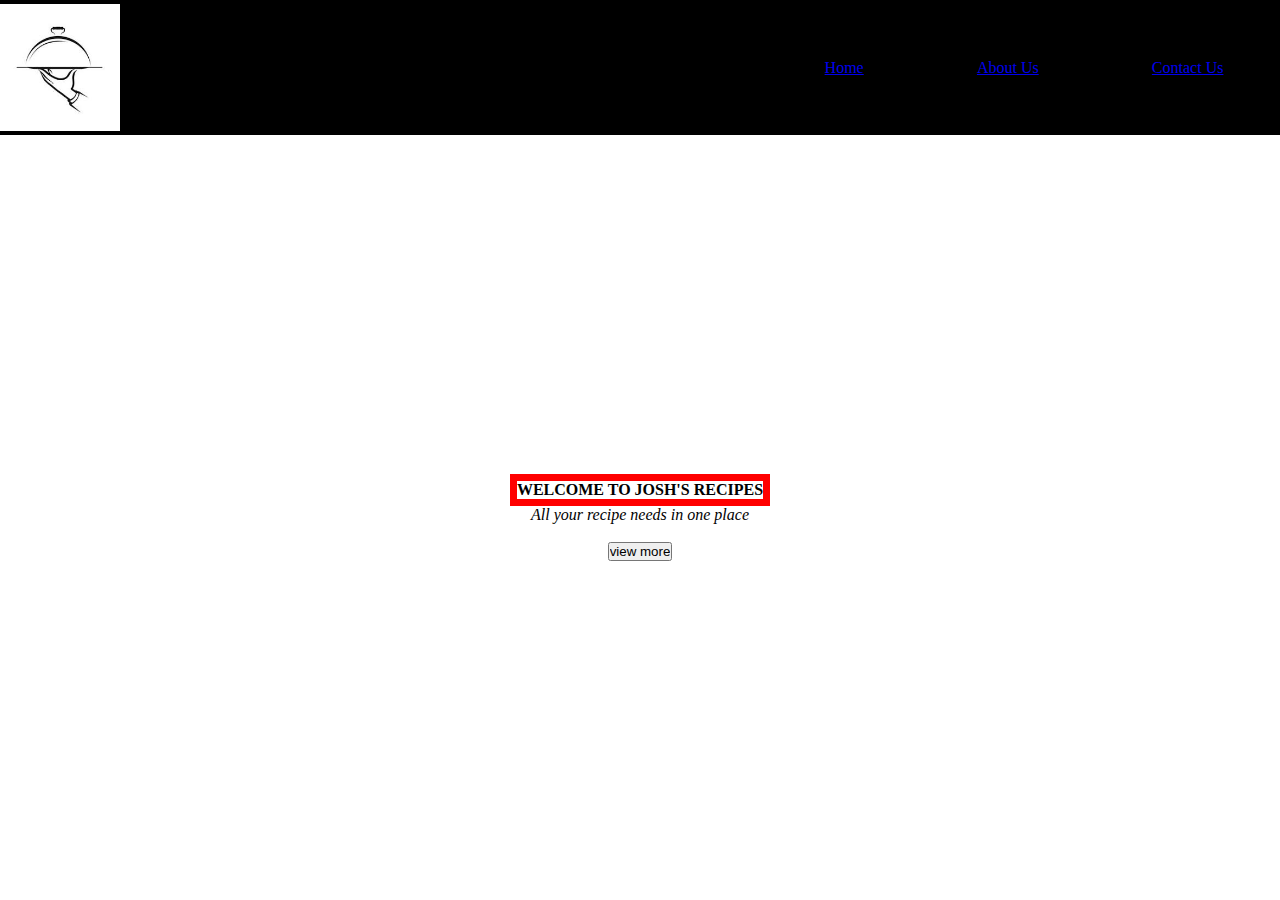
<file: index.html>
<html>

<head>
    <title></title>
    <style>
        * {
            margin: 0;
            padding: 0;
            box-sizing: border-box;
        }

        header {
            width: 100%;
            height: 100vh;
            background-color: white;
            background-repeat: no-repeat;
            background-size: cover;
        }

        nav {
            width: 100%;
            height: 15vh;
            background: black;
            display: flex;
            justify-content: space-between;
            align-items: center;
        }

        nav .mainmenu {
            width: 40%;
            display: flex;
            justify-content: space-around;
        }

        main {
            width: 100%;
            height: 85vh;
            display: flex;
            justify-content: center;
            align-items: center;
            text-align: center;
        }

        section h3 {
            letter-spacing: 3px;
            font-weight: 200;
        }

        section h1 {
            text-transform: uppercase;
        }

        section div {
            animation: changeborder 10s infinite linear;
            border: 7px solid red;
        }

        @keyframes changeborder {
            0% 20% 40%
        }
    </style>
</head>

<body>
    <header>
        <nav>
            <img src="recipes/logo.jpeg" width="120">
            </h3>Josh's Recipes</h3>
            </div>
            <div class="mainmenu">
                <a href="frontpage.html">Home</a>
                <a href="https://hackr.io/tutorials/learn-html-5">About Us</a>
                <a href="https://hackr.io/tutorials/learn-html-5">Contact Us</a>
            </div>
        </nav>
        <main>
            <section>
                <div class="change_text"><b>WELCOME TO JOSH'S RECIPES</b></div>
                <p><i>All your recipe needs in one place</i></p><br>
                <input type=button onclick="window.location.href='frontpage.html';" value="view more">
                </button>
            </section>
        </main>
    </header>
</body>

</html>
</file>
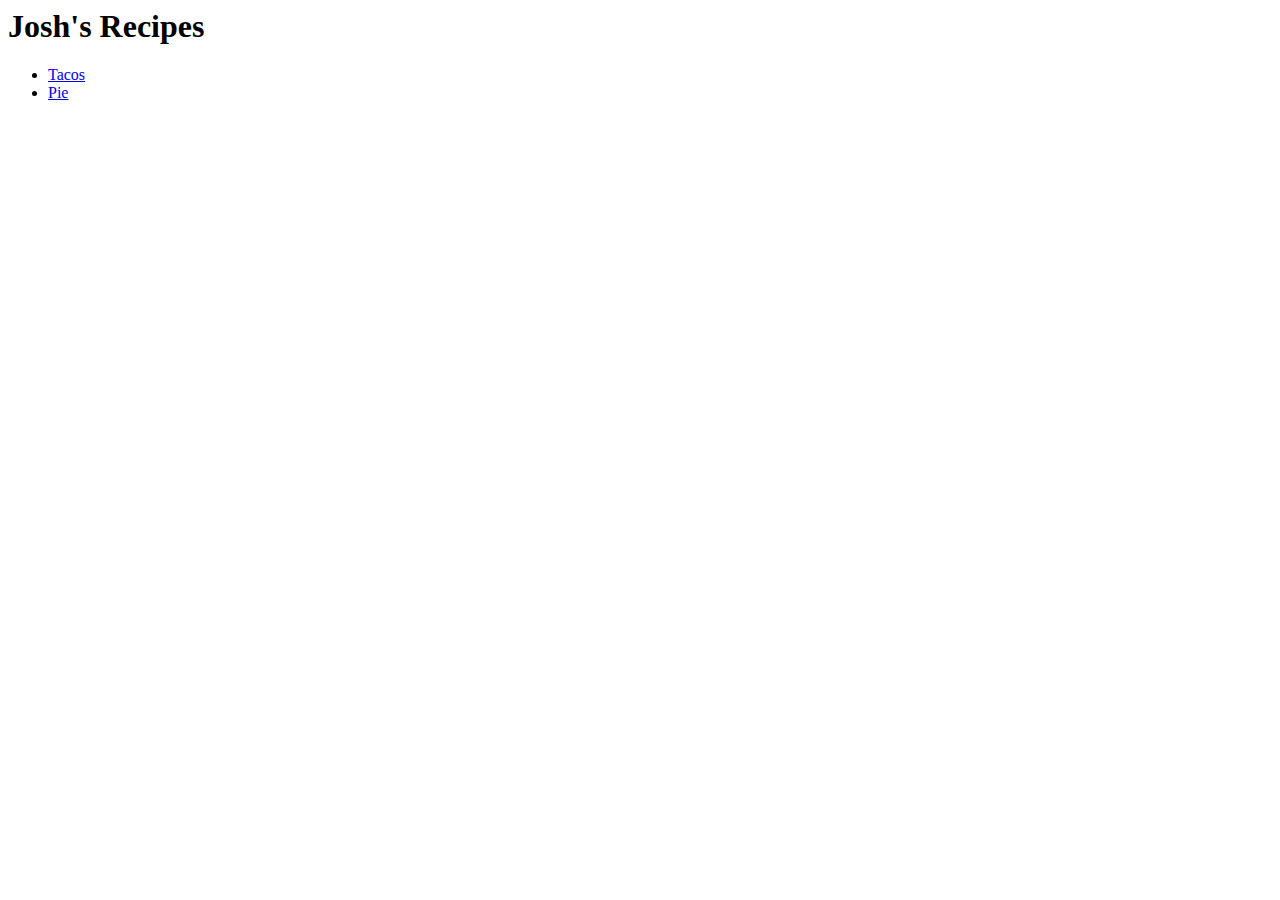
<file: recipes/index.html>
<head?>
    <h1>Josh's Recipes</h1>
    <body>
        <ul>
        <li><a href="recipes/tacos.html">Tacos</a></li>
       <li><a href="recipes/pie.html">Pie</a></li>
        </ul>
    
    </body>



</head>
</file>
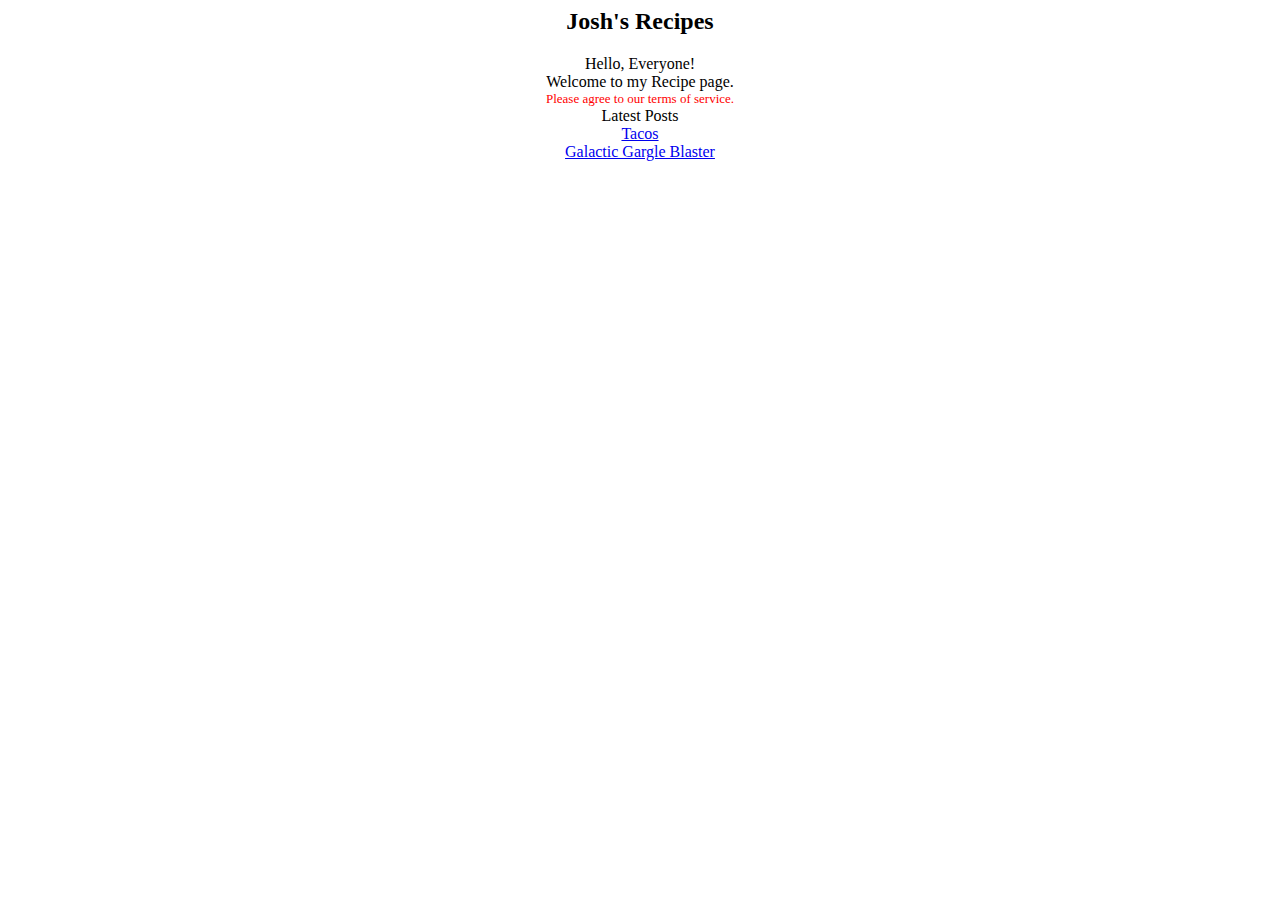
<file: frontpage.html>
<head>
    <body>
    <div id="all">
    <div id="title">
    <h2> <div id="Recipe">Josh's Recipes</div></h2> 
    <link rel="stylesheet" href="style.css">
   <div class="read">
   Hello, Everyone!<div></div>
  Welcome to my Recipe page.</div> 
<div class="unread">
    Please agree to our terms of service.
   </div>
   <div>
       <div class="subsection header">Latest Posts</div>
       </div>
   </div>
   <div class id="read">
    <a href="recipes/tacos.html">Tacos</a><div></div>
    <a href="recipes/pie.html">Galactic Gargle Blaster</a>
            </div>
        </div>
    </div>
        </body>
</head>
</file>
<file: style.css>
div{
    color: black;
}

.alert-text {
    color: #ff002b;
}

#title {
    color: white;
    text-align: center;
}

#Recipe {
    color: black;
}

.unread{
    color: black;
    background-color: white;
}
.read {
    color:black;
    background-color: white;
}

.unread {
    font-size: small;
    color: red;
}

.subsection.header {
    color: black;
}

.subsection#preview {
    color: black;
}

#all {
    background-color: white;
    text-align: center;
}
</file>
